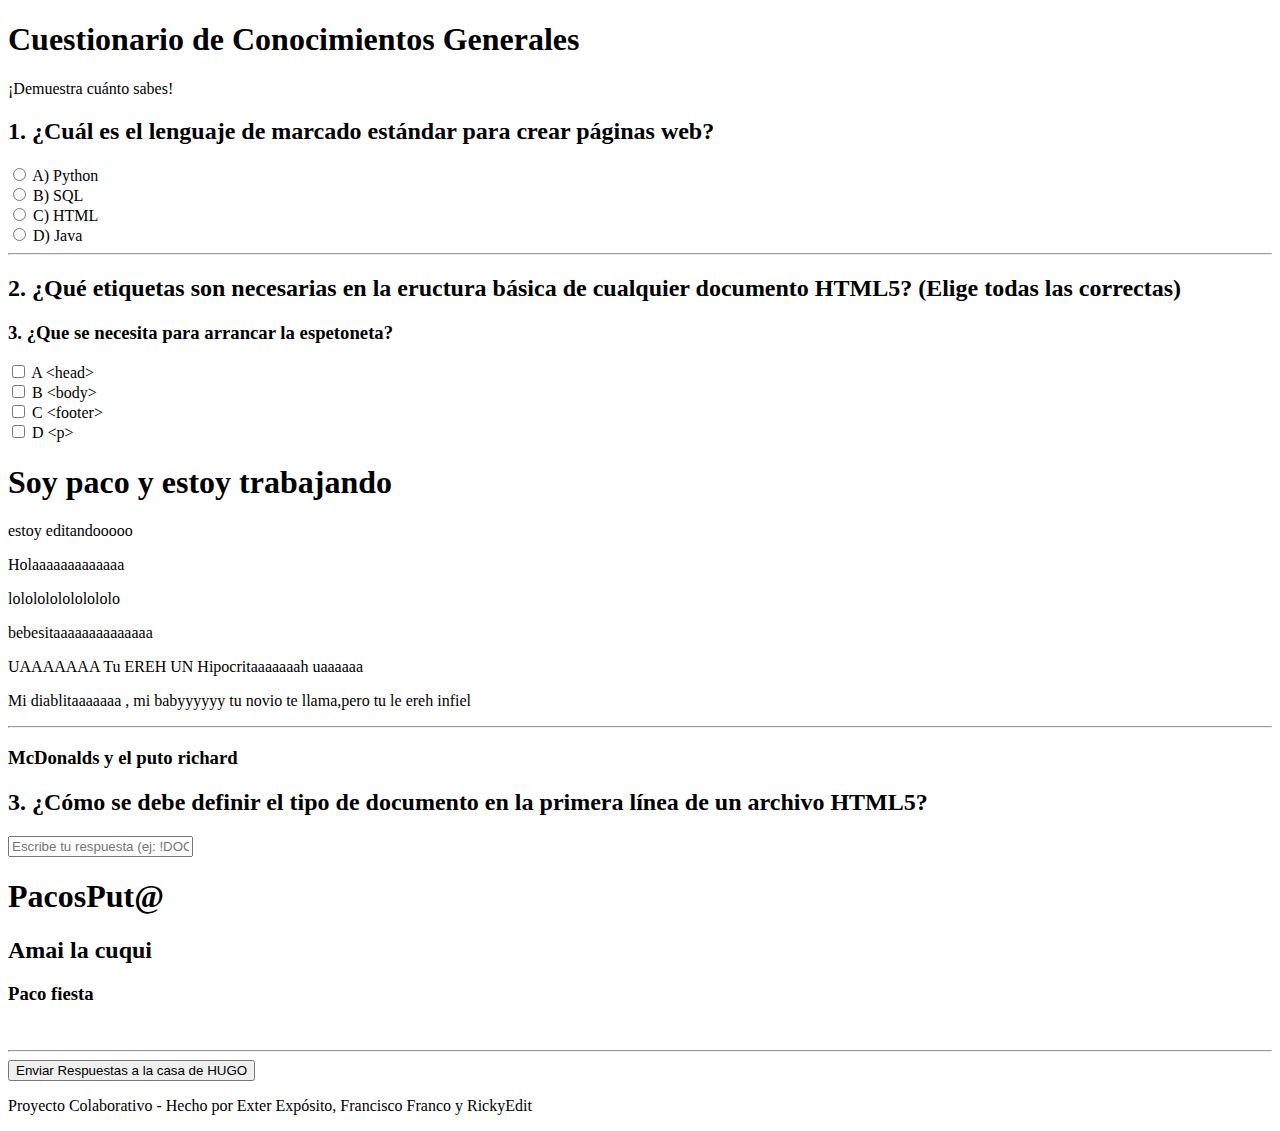
<file: index.html>
<!DOCTYPE html>
<html lang="es">
<head>
    <meta charset="UTF-8">
    <meta name="viewport" content="width=device-width, initial-scale=1.0">
    <title>Cuestionario Colaborativo Simple</title>
</head>
<body>

    <header>
        <h1>Cuestionario de Conocimientos Generales</h1>
        <p>¡Demuestra cuánto sabes!</p>
    </header>

    <form id="quizForm">

        <div class="pregunta">
            <h2>1. ¿Cuál es el lenguaje de marcado estándar para crear páginas web?</h2>
            <input type="radio" id="q1_a" name="pregunta1" value="A">
            <label for="q1_a">A) Python</label><br>

            <input type="radio" id="q1_b" name="pregunta1" value="B">
            <label for="q1_b">B) SQL</label><br>

            <input type="radio" id="q1_c" name="pregunta1" value="C">
            <label for="q1_c">C) HTML</label><br>

            <input type="radio" id="q1_d" name="pregunta1" value="D">
            <label for="q1_d">D) Java</label><br>
        </div>

        <hr>

        <div class="pregunta">
            <h2>2. ¿Qué etiquetas son necesarias en la eructura básica de cualquier documento HTML5? (Elige todas las correctas)</h2>
            <h3>3. ¿Que se necesita para arrancar la espetoneta?</h3>
            <input type="checkbox" id="q2_a" name="pregunta2_a" value="head">
            <label for="q2_a">A &lt;head&gt;</label><br>
            
            <input type="checkbox" id="q2_b" name="pregunta2_b" value="body">
            <label for="q2_b">B &lt;body&gt;</label><br>
            
            <input type="checkbox" id="q2_c" name="pregunta2_c" value="footer">
            <label for="q2_c">C &lt;footer&gt;</label><br>
            
            <input type="checkbox" id="q2_d" name="pregunta2_d" value="p">
            <label for="q2_d">D &lt;p&gt;</label><br>
        </div>
        <h1>Soy paco y estoy trabajando</h1>
        <p>estoy editandooooo</p>
        <p>Holaaaaaaaaaaaaa</p>
        <p>lololololololololo</p>
        <p>bebesitaaaaaaaaaaaaaa</p>
        <p>UAAAAAAA Tu EREH UN Hipocritaaaaaaah uaaaaaa</p>
        <p>Mi diablitaaaaaaa , mi babyyyyyy tu novio te llama,pero tu le ereh infiel</p>
        <hr>

        <h3>McDonalds y el puto richard</h3>
        <div class="pregunta">
            <h2>3. ¿Cómo se debe definir el tipo de documento en la primera línea de un archivo HTML5?</h2>
            <input type="text" id="q3_respuesta" name="pregunta3" placeholder="Escribe tu respuesta (ej: !DOCTYPE html)">
        </div>
 
        <h1>PacosPut@</h1>
        <h2>Amai la cuqui</h2>
        <h3>Paco fiesta</h3>
        <br>
        <hr>

        <button type="submit">Enviar Respuestas a la casa de HUGO</button>
    </form>

    <footer>
        <p>Proyecto Colaborativo - Hecho por Exter Expósito, Francisco Franco y RickyEdit</p>
    </footer>

</body>
</html>
</file>
